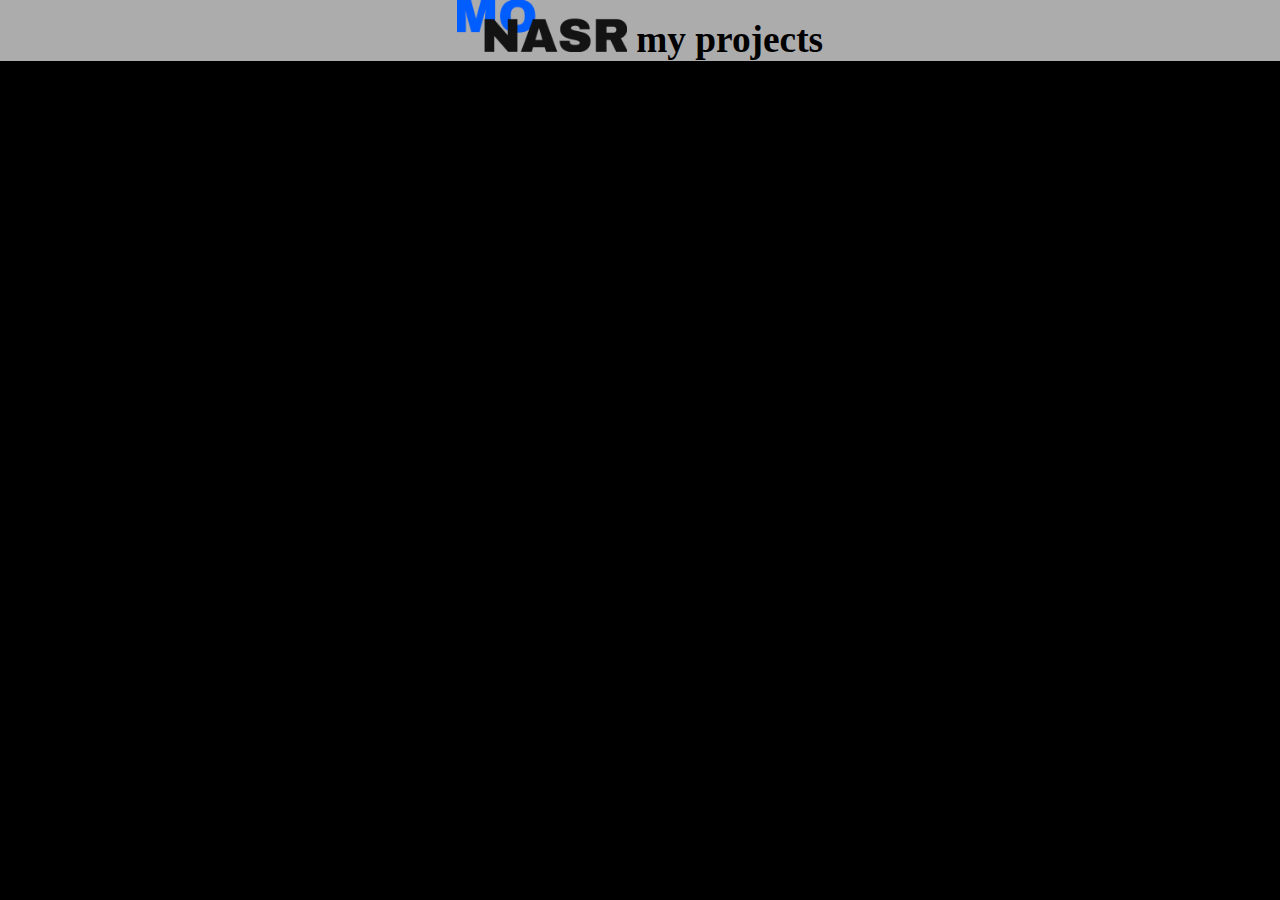
<file: my_projects.html>
<!DOCTYPE html>
<html>
    <head>
        <meta charset="UTF-8">
      <div class="head"> <a href="index.html"> <img src="PicsArt_12-03-04.42.38.png" width="170px"></a>  my projects </div>
        <title>my projects</title>
        <link rel="stylesheet" href="my_projects.css">
    </head>
    <body>
        
    </body>
</html>
</file>
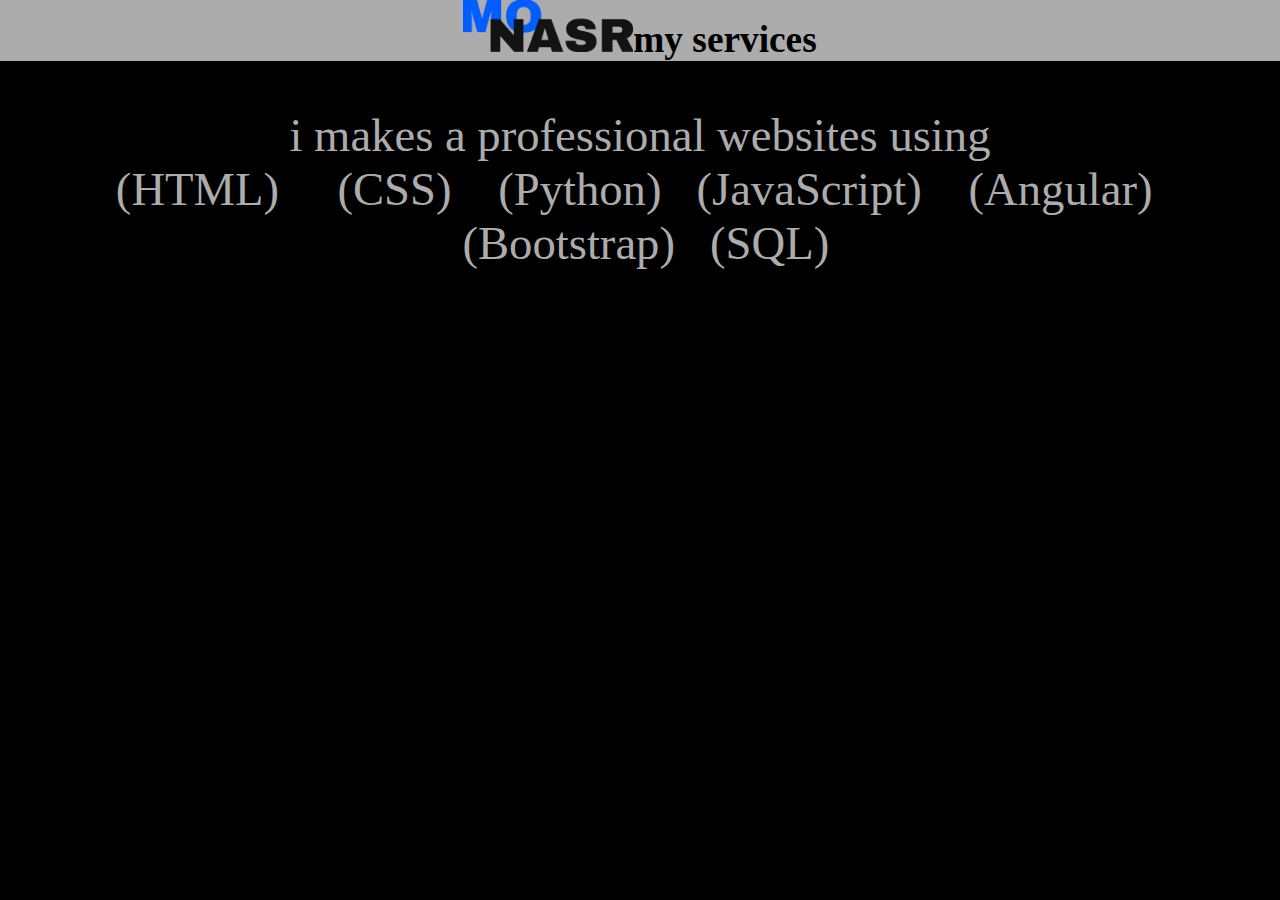
<file: services.html>
<!DOCTYPE html>
<html>
    <head>
        <meta charset="UTF-8">
        <div class="head"><a href="index.html"> <img src="PicsArt_12-03-04.42.38.png" width="170px"></a>my services</div>
        <title>services</title>
    </head>
    <body>
        <style>
            .head{
                font-weight: bold;
                font-size: 28pt;
                text-align: center;
                background-color: rgb(172, 172, 172);
            }
            body{
                background-color: black;
                margin: 0%;
            }
        p{
            color: rgba(172, 172, 172);
            text-align: center;
            font-size: 35pt;
        }
        </style>
        <p>i makes a professional websites using <br> (HTML)&nbsp; &nbsp; &nbsp;(CSS) &nbsp; &nbsp;(Python)&nbsp; &nbsp;(JavaScript)
            &nbsp; &nbsp;(Angular)&nbsp; &nbsp;(Bootstrap)&nbsp; &nbsp;(SQL)</p>

    </body>
</html>
</file>
<file: my_projects.css>
.head{
    font-weight: bold;
    font-size: 28pt;
    text-align: center;
    background-color: rgb(172, 172, 172);
}
body{
    background-color: black;
    margin: 0%;
}
</file>
